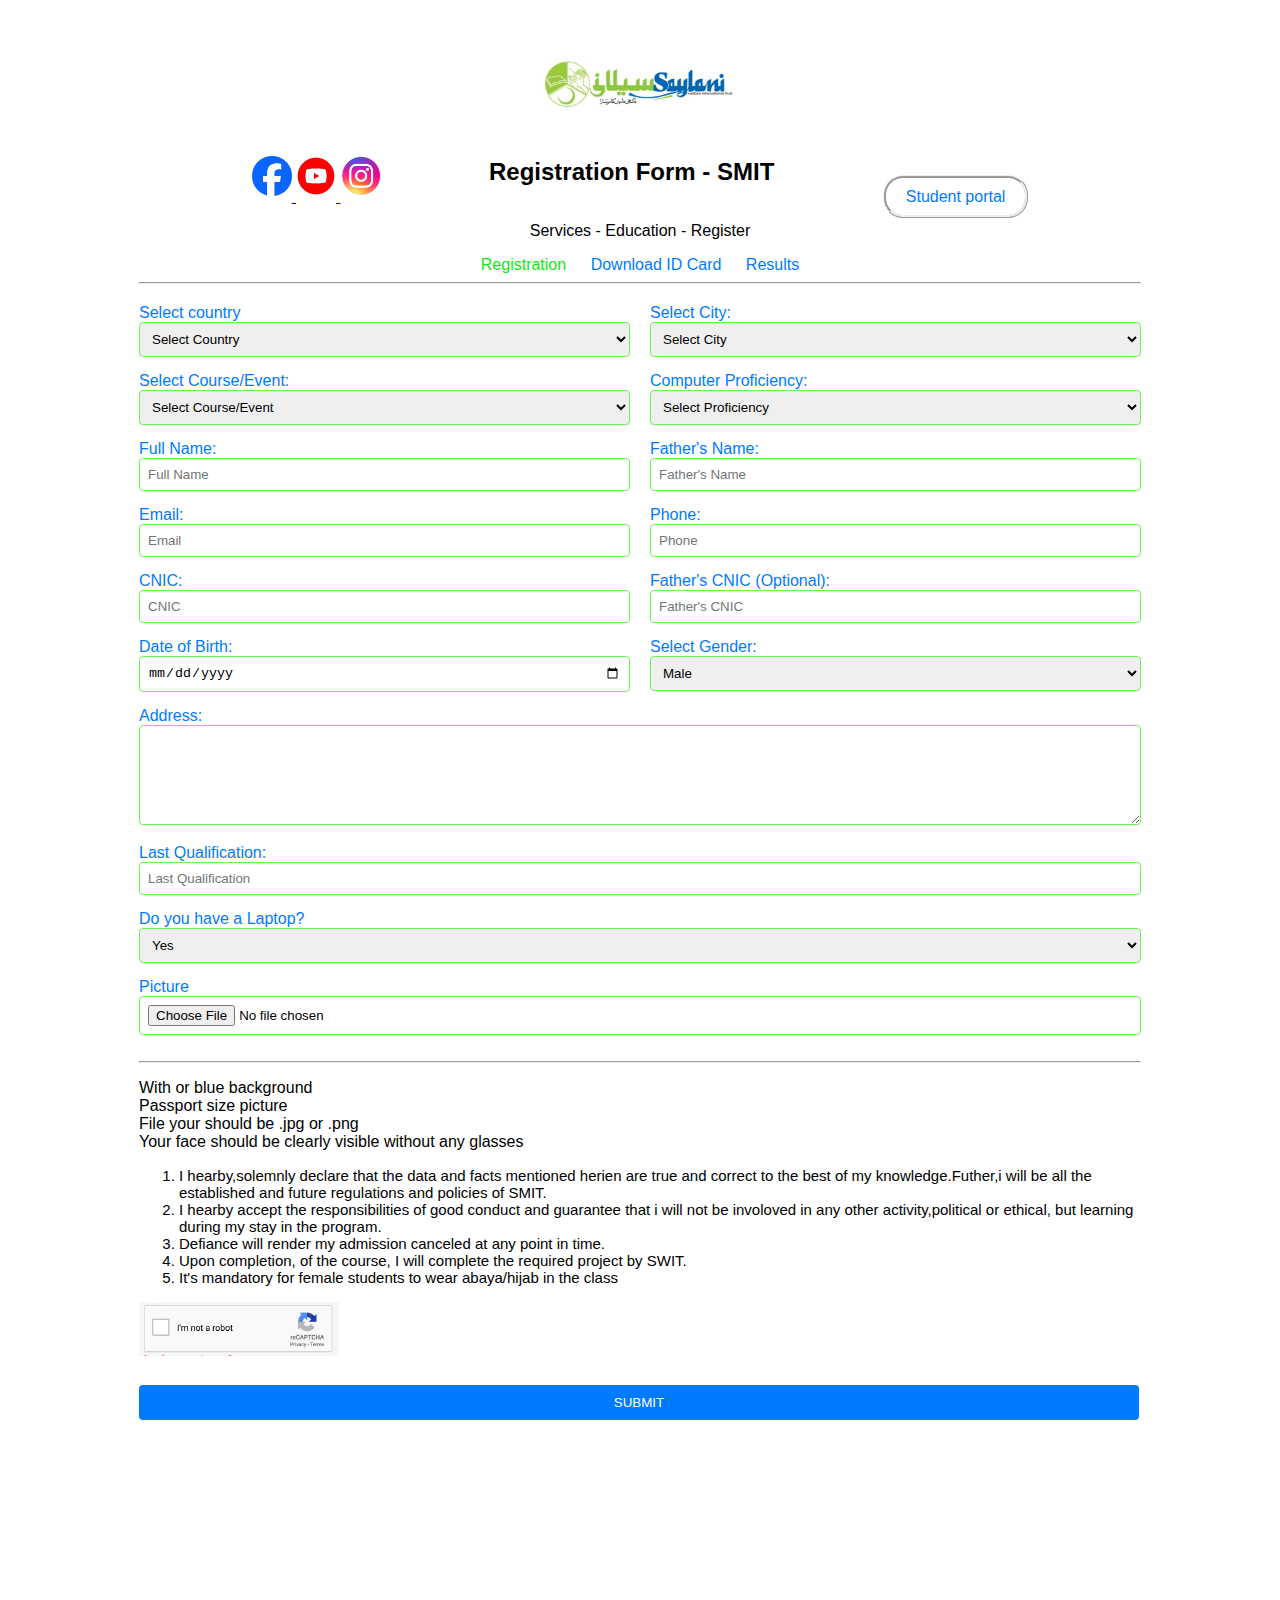
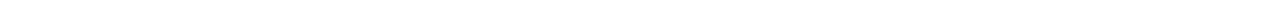
<file: index.html>
<!DOCTYPE html>
<html lang="en">
<head>
    <meta charset="UTF-8">
    <meta name="viewport" content="width=device-width, initial-scale=1.0">
    <title>Saylani Registration Form</title>
    <link rel="stylesheet" href="style.css">
</head>
<body>
    <div class="container">
        <div class="main">
            <img src="saylani logo.jpg" alt="Saylani Logo">
            <div class="heading">
            <span class="logos">
                    <a href="https://www.facebook.com/saylani.smit/" target="_blank">
                    <img src="FB logo.png" alt="FB logo" >
                </a>
                <a href="https://www.youtube.com/results?search_query=smit+web+and+app+development" target="_blank">
                    <img src="youtube logo.avif" alt="youtube logo">
                </a>
                <a href="https://www.instagram.com/saylani.smit/?hl=en" target="_blank"></a>
                <img src="instagram logo.avif" alt="instagram">
                <h2>Registration Form - SMIT</h2>
                <a href="index.html" class="student-portal">Student portal</a>
                
            </div>
            </span>
            <p>Services - Education - Register</p>
            <a href="index.html" id="reg" style="text-decoration: none;">Registration</a>
            <a href="ID Card.html" class="anchor" style="text-decoration: none;">Download ID Card</a>
            <a href="" class="anchor" style="text-decoration: none;">Results</a>
            <hr size="2" width="1000">
        </span>
        <div class="form-container">
        <form action="# " method="post"> 
            <div class="form-row">
            <div class="form">
                <label for="country">Select country</label>
                <select id="country" name="country">
                    <option value="" >Select Country</option>
                    </select>
            </div>
            <div class="form">
                <label for="city">Select City:</label>
                <select id="city" name="city">
                    <option value="">Select City</option>
                </select>
                </div>
            </div>
            <div class="form-row">
                <div class="form">
                <label for="course">Select Course/Event:</label>
                <select id="course" name="course">
                    <option value="">Select Course/Event</option>
                </select>
            </div>
            <div class="form">
                <label for="proficiency">Computer Proficiency:</label>
                <select id="proficiency" name="proficiency">
                    <option value="">Select Proficiency</option>
                </select>
                </div>
            </div>
            <div class="form-row">
                <div class="form">
                <label for="fullname" >Full Name:</label>
                <input type="text" id="fullname" name="fullname" placeholder="Full Name" required>
            </div>
            <div class="form">
                <label for="fathername">Father's Name:</label>
                <input type="text" id="fathername" name="fathername" placeholder="Father's Name" required>
            </div>
            </div>
            <div class="form-row">
                <div class="form">
                <label for="email">Email:</label>
                <input type="text" id="email" name="email" placeholder="Email" required>
            </div>
            <div class="form">
                <label for="phone">Phone:</label>
                <input type="text" id="phone" name="phone" placeholder="Phone" required>
            </div>
            </div>
            <div class="form-row">
                <div class="form">
                <label for="cnic">CNIC:</label>
                <input type="text" id="cnic" name="cnic" placeholder="CNIC" required>
            </div>
            <div class="form">
                <label for="fatherCNIC">Father's CNIC (Optional):</label>
                <input type="text" id="fatherCNIC" name="fatherCNIC" placeholder="Father's CNIC">
            </div>
            </div>
            <div class="form-row">
                <div class="form">
                <label for="dob">Date of Birth:</label>
                <input type="date" id="dob" name="dob" required>
            </div>
            <div class="form">
                <label for="gender">Select Gender:</label>
                <select id="gender" name="gender">
                    <option value="male">Male</option>
                    <option value="female">Female</option>
                </select>
            </div>
            </div>
            <div class="form">
                <label for="address">Address:</label>
                <textarea id="address" name="address" required></textarea>
            </div>
            <div class="form">
                <label for="lastQualification">Last Qualification:</label>
                <input type="text" id="lastQualification" name="lastQualification" placeholder="Last Qualification" required>
            </div>
            <div class="form">
                <label for="laptop">Do you have a Laptop?</label>
                <select id="laptop" name="laptop">
                    <option value="yes">Yes</option> 
                    <option value="no">No</option>
                </select>
            </div>
           <div class="form">
            <label for="picture">Picture</label>
            <input type="file" id="picture" name="picture" accept="image/*">
            <br><br>
            <hr size="2" width="1000">
            <p>With or blue background
            <br>Passport size picture
            <br>File your should be .jpg or .png
            <br>Your face should be clearly visible without any glasses 
    </p>
          </div>
            <div class="form">
            <ol>
                <li style="font-size: 15px;" >I hearby,solemnly declare that the data and facts mentioned herien are true and correct to the best of my knowledge.Futher,i will be all the established and future regulations and policies of SMIT.</li>
                <li style="font-size: 15px;">I hearby accept the responsibilities of good conduct and guarantee that i will not be involoved in any other activity,political or ethical, but learning during my stay in the program.</li>
                <li style="font-size: 15px;">Defiance will render my admission canceled at any point  in time.</li>
                <li style="font-size: 15px;">Upon completion, of the course, I will complete the required project by SWIT.</li>
                <li style="font-size: 15px;">It's mandatory for female students to wear abaya/hijab in the class</li>
            </ol>
            </div>
            <div class="form">
                <div class="captcha">
                <img src="captecha.png" alt="">
                </div>
            </div>
            <button type="submit">SUBMIT</button>
        </form>
    </div>
</body>
</html>
</file>
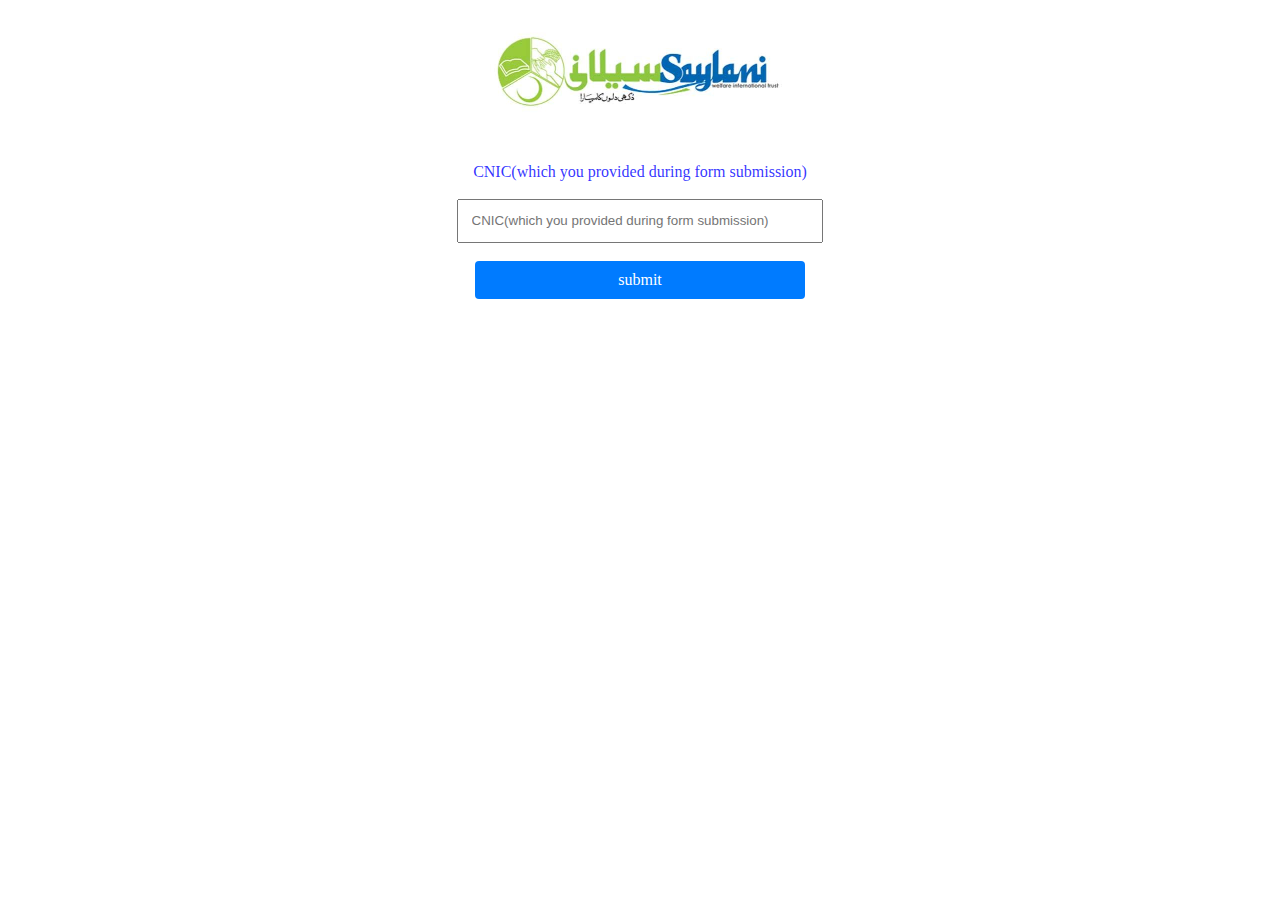
<file: ID Card.html>
<!DOCTYPE html>
<html lang="en">
<head>
    <meta charset="UTF-8">
    <meta name="viewport" content="width=device-width, initial-scale=1.0">
    <title>Download ID Card</title>
    <center>
    <img src="saylani logo.jpg" alt="">
</center>
    <style>
        label{
            color:rgba(29, 29, 255, 0.904)
        }
        input{
            padding:1%
        }
        div{
            background-color: #007bff; /* Example color */
           color: white;
           padding: 10px 15px;
           border: none;
           border-radius: 4px; 
           cursor: pointer;
           width:300px;
     }
        a{
            text-decoration: none;   
        }
        img{
    max-width: 300px;
    
        }
    </style>
</head>
<center>
<body>
   <label>CNIC(which you provided during form submission)</label>
   <br><br>
    <input type="text" placeholder="CNIC(which you provided during form submission)" size="40">
    <br><br>
    <a href="submit"><div>submit</div></a>
    
</center>
</body>
</html>
</file>
<file: style.css>
body {
    font-family: sans-serif;
    background-color:white;
    display: flex;
    justify-content: center;
    align-items: center;
    margin: 150px;
    margin-top: 2px;
    
}

.container {
    background-color: white;
    padding: 20px;
    border-radius: 8px;
    /* width: 500px; Adjust width as needed */
    margin:20px auto;
}

.main {
    text-align: center;
    margin-bottom: 5px;
}

.main img {
    max-width: 200px; /* Adjust logo size */
    margin-bottom: 10px;
    
}
.logos{
    margin-bottom:10px ;
    /* margin-inline-start:100px; ; */
}
.logos img{
    height: 40px;
    vertical-align: bottom;

}
.logos a{
    height: 40px;
    vertical-align: bottom;
}

.student-portal{
    text-decoration: none;
    color:#007bff;
    border-radius: 20px;
    width:10%;
    padding:10px 20px;
    text-align: center;
    border-style: ridge;
    display:inline;  
}
h2{
    display:inline-block;
    padding: 0px 104px ;
    margin-top: 2px;

}
.anchor{
    margin: 1%;
    color:#007bff;

}
#reg{
    margin:1%;
    color:rgb(18, 231, 18)

}
.form-container{
    margin-top: 20px;
    /* color:#007bff */
    text-align: left;
}


.form {
    margin-bottom: 15px;
    flex:2px;
    /* color:#007bff */
    
}
.form-row{
    display:flex;
    gap:20px;
    color:#007bff

}


label {
    /* display: block; */
    margin-bottom: 5px;
    color:#007bff;

}
input[type="text"],
input[type="date"],
input[type="file"],
select,
textarea {
    width: 100%;
    padding: 8px;
    border: 1px solid rgb(111, 241, 85);
    border-radius: 4px;
    box-sizing: border-box; 
}
/* #picture{
    display:none;
}
.Upload{
    border:2px  solid black;
    padding: 20px; */



textarea {
    height: 100px;
}

.captcha {
    margin-bottom: 10px;
    
}
.captcha img{
    width: 200px;
}

button {
    background-color: #007bff; /* Example color */
    color: white;
    padding: 10px 15px;
    border: none;
    border-radius: 4px;
    cursor: pointer;
    width:1000px;
    
}

button:hover {
    background-color: #0056b3; /* Darker shade on hover */
}
</file>
